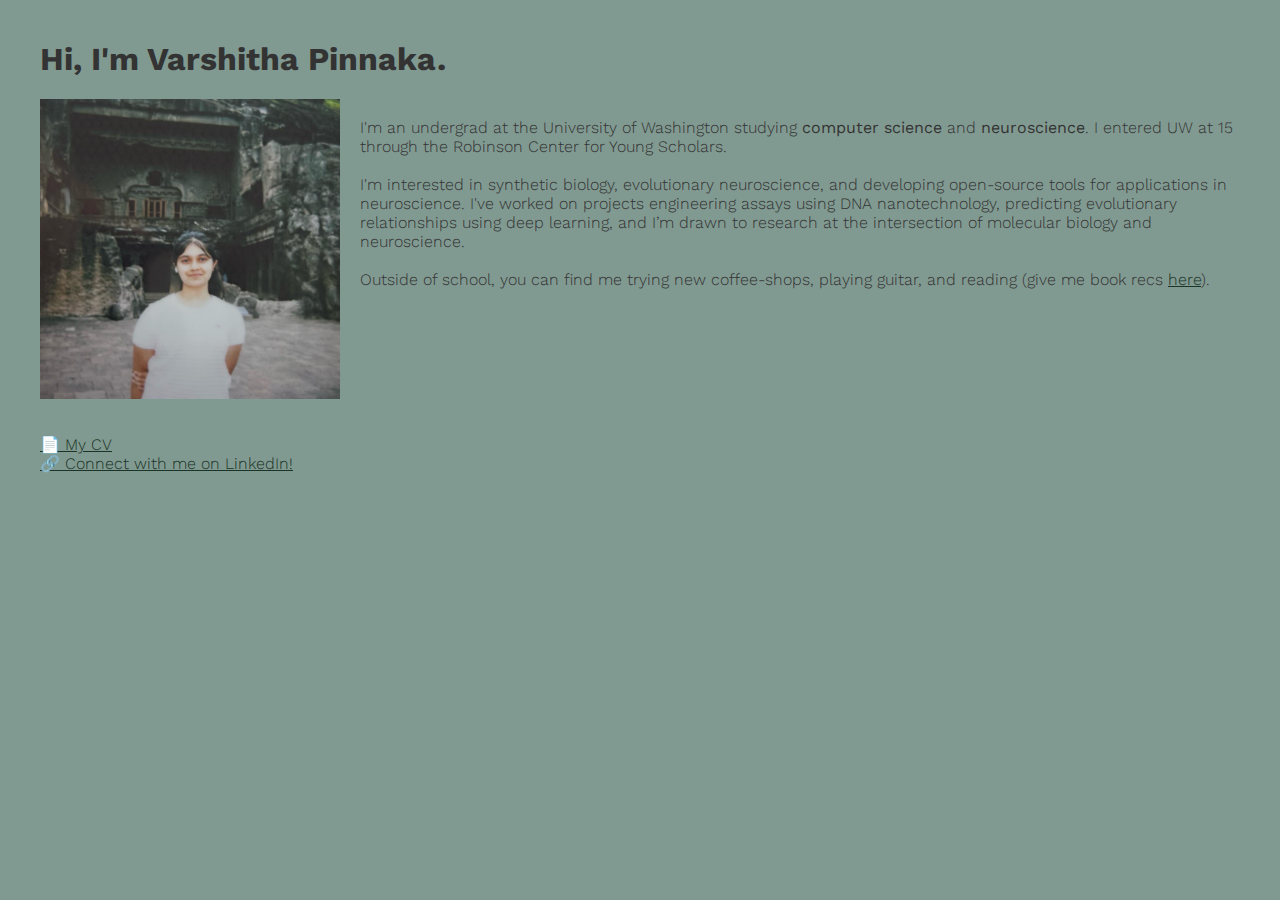
<file: index.html>
<!DOCTYPE html>
<html lang="en">
<head>
  <meta charset="UTF-8">
  <title>Varshitha Pinnaka</title>
  <meta name="viewport" content="width=device-width, initial-scale=1">
  <link rel="stylesheet" href="style.css">
  <link rel="icon" type="image/x-icon" href="website icon.jpg">
</head>
<body>
  <h1>Hi, I'm Varshitha Pinnaka.</h1>

  <img src="me.jpg" alt="Photo of me" height="300" width="300" style="float: left; margin-right: 20px; margin-bottom: 20px;">
  <p><br>I'm an undergrad at the University of Washington studying <b>computer science</b> and <b>neuroscience</b>. 
         I entered UW at 15 through the Robinson Center for Young Scholars. 
     <br>
     <br>I'm interested in synthetic biology, evolutionary neuroscience, and developing open-source tools for applications in neuroscience.
         I've worked on projects engineering assays using DNA nanotechnology, predicting evolutionary relationships using deep learning, and 
         I’m drawn to research at the intersection of molecular biology and neuroscience.
      <br>
      <br>Outside of school, you can find me trying new coffee-shops, playing guitar, and reading (give me book recs 
          <a href="https://docs.google.com/forms/d/e/1FAIpQLSf2ecQeGqaqFEQMbKIqfYG6z0xDB-LVDCr02MgOOSlRtXgK4g/viewform?usp=header">here</a>).
  </p>

  <div style="clear: both;"></div>

  <div style="margin-top: 10px;">
    <p>
      <a href="Pinnaka_Summer_2025_CV.pdf" target="_blank">📄 My CV</a><br>
      <a href="https://www.linkedin.com/in/sri-varshitha-pinnaka/" target="_blank">🔗 Connect with me on LinkedIn! </a>
    </p>
  </div>
</body>
</html>
</file>
<file: style.css>
@import url('https://fonts.googleapis.com/css2?family=Work+Sans:wght@300&display=swap');

body {
  font-family: 'Work Sans', sans-serif;
  font-weight: 300;
  margin: 40px;
  background-color: #819A91;
  color: #333;
}

h1, h2, h3, h4, h5, h6 {
  font-family: inherit;
}

a {
  color: #1b3427;
}
</file>
